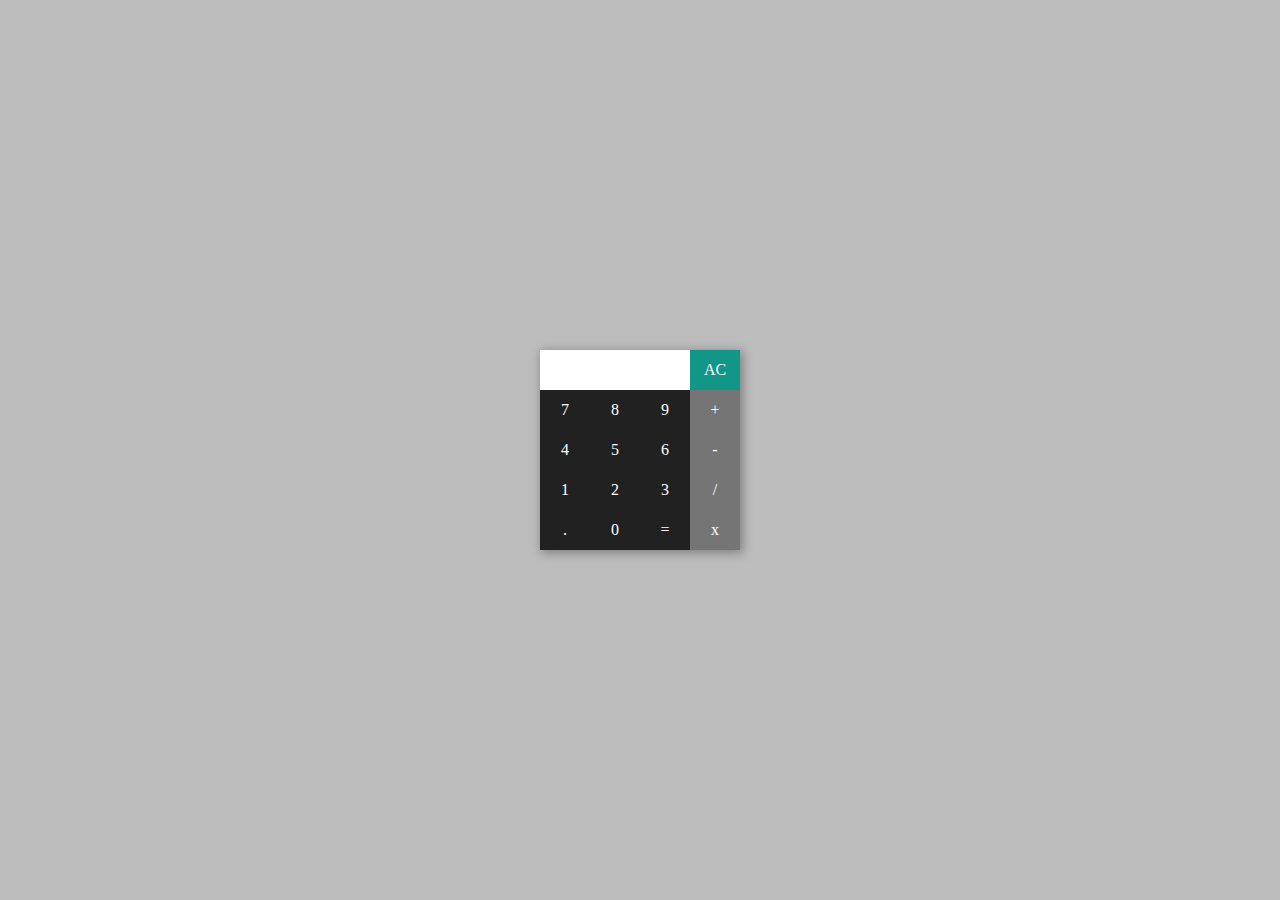
<file: calculator/index.html>
<!DOCTYPE html>
<html lang="en">
<head>
    <meta charset="UTF-8">
    <meta name="viewport" content="width=device-width, initial-scale=1.0">
    <link rel="stylesheet" href="./styles.css">
    <title>Document</title>
</head>
<body>
    <div class="container">
        <div class="colm">
            <div class="result" data-value="result">
                <div id="result"></div>
            </div>
            <div class="clear" data-value="AC">AC</div>
        </div>

        <div class="colm">
            <div class="input1" data-value=7>7</div>
            <div class="input1" data-value=8>8</div>
            <div class="input1" data-value=9>9</div>
            <div class="input2" data-value="+">+</div>
        </div>

        <div class="colm">
            <div class="input1" data-value=4>4</div>
            <div class="input1" data-value=5>5</div>
            <div class="input1" data-value=6>6</div>
            <div class="input2" data-value="-">-</div>
        </div>

        <div class="colm">
            <div class="input1" data-value=1>1</div>
            <div class="input1" data-value=2>2</div>
            <div class="input1" data-value=3>3</div>
            <div class="input2" data-value="/">/</div>
        </div>

        <div class="colm">
            <div class="input1" data-value='.'>.</div>
            <div class="input1" data-value=0>0</div>
            <div class="input1" data-value="=">=</div>
            <div class="input2" data-value="*">x</div>
        </div>
    </div>
</body>

<script src="./script.js"></script>
</html>
</file>
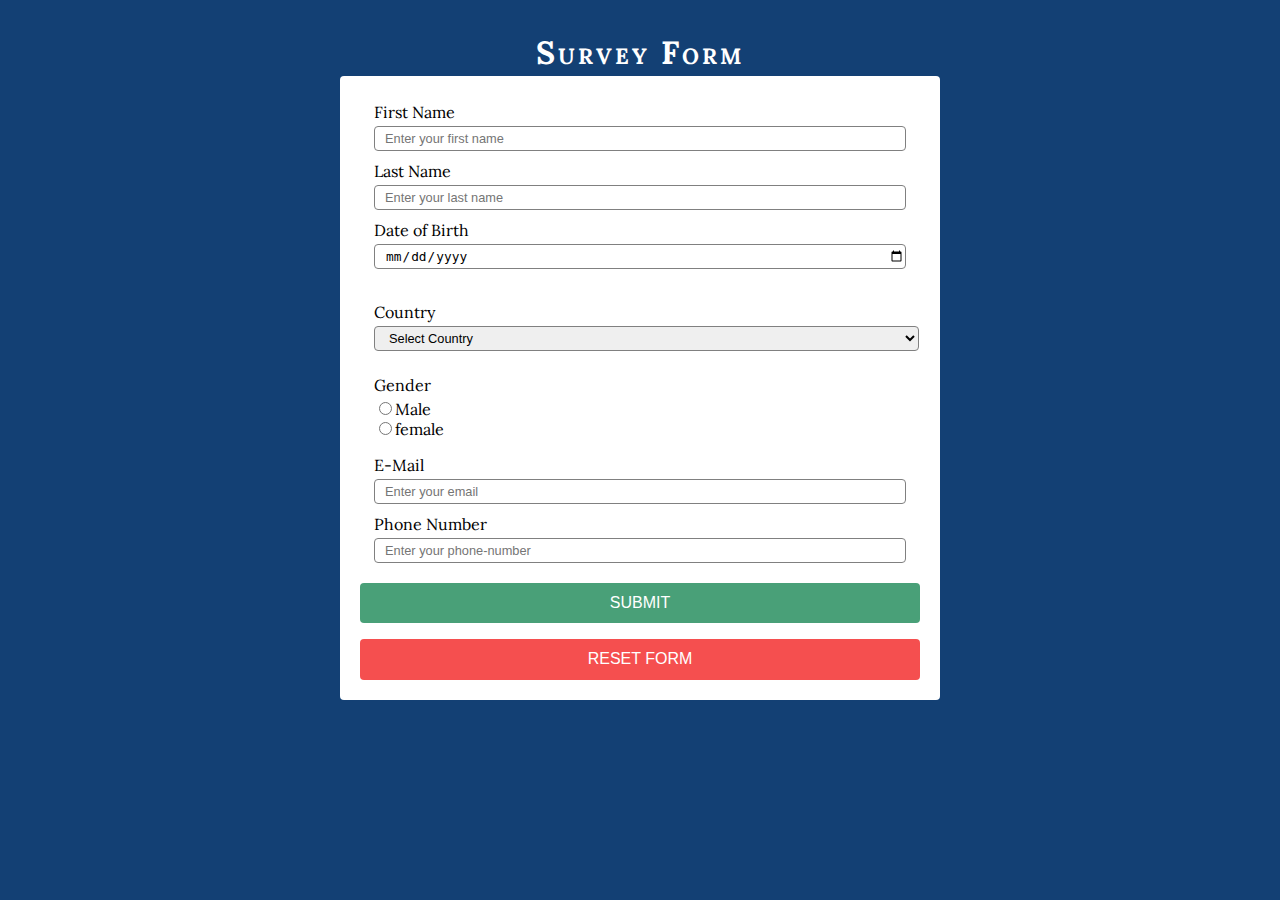
<file: surveyForm/index.html>
<html lang="en-us">
  <head>
    <meta charset="utf-8" />
    <title>Survey Form</title>
    <link href="styles.css" type="text/css" rel="stylesheet" />
    <link rel="stylesheet" href="https://fonts.googleapis.com/css?family=Ubuntu|Lora">
    <meta name="viewport" content="width=device-width, initial-scale=1.0">
    </head>
  
  <body>
    <div id="popupContainer">
      <div id="popup">
        <div id="closeButton" onClick="closePopup()">X</div>
        <div id="popupdata"></div>
      </div>
  </div>
    <div><h1 id="title">Survey Form</h1>
    
    <form id="survey-form" class="survey-form" >
      <fieldset class="form-group-p">
        <label for="name" id="name-label">First Name</label><input  type="text" class="form-control" id="name" placeholder="Enter your first name" name="firstName" required></input>
      
        <label for="last-name" id="last-name-label" >Last Name</label><input type="text" class="form-control" id="last-name" placeholder="Enter your last name" name="lastName" required></input>
    
        <label for="number" id="number-label">Date of Birth</label><input class="form-control" id="date" type="date" placeholder="Enter your D.O.B" name="DOB"></input>
      </fieldset>
        
        <fieldset class="form-group">
          <p style="margin-top:0.5em; margin-bottom: 4px;">Country</p>
          <select id="dropdown" name="country" class="form-control" required>
            <option disabled selected value>Select Country</option>
            <option value="USA">USA</option>
            <option value="India">India</option>
          <option value="China">China</option>
          <option value="Russia">Russia</option>
          <option value="Afganistan">Afganistan</option>
          <option value="other">Other</option>
        </select>
        
        <p style="margin-top:1.5em; margin-bottom: 4px;">Gender</p>
        <input type="radio" value="male" name="gender" class="input-radio" id="male"><label for="male">Male</label></input><br>
        <input type="radio" value="female" name="gender" class="input-radio" id="female"><label for="female">female</label></input>
      </fieldset>
      
      <fieldset class="form-group-p">    
        <label for="email">E-Mail</label><input type="email" class="form-control" id="email" placeholder="Enter your email" name="email" required></input>
  
        <label for="phone-number">Phone Number</label><input type="tel" size="20" minlength="10" maxlength="10" class="form-control" name="phone" id="phone-number" placeholder="Enter your phone-number" required></input>
      </fieldset>
        
      
    <input type="submit" id="submit" value="Submit" class="submit-button"></input>
    <input type="button" id="resetForm" value="Reset Form" onclick="ResetFormData()"/>
    </form>

    
    <script src="./script.js"></script>
    </body>
</html>
</file>
<file: calculator/styles.css>
body{
    padding:0px;
    margin:0px;
    background-color:#BDBDBD;
}

*{
    box-sizing: border-box;
}

.container{
    display: flex;
    flex-direction: column;
    width:200px;
    color:white;
    position: absolute;
    top:50%;
    left:50%;
    transform: translate(-50%, -50%);
    box-shadow: 2px 2px 10px 1px gray;
}



.colm{
    display: flex;
    width:100%;

    & .result{
        color:black;
        width:75%;
        height: 40px;
        display: flex;
        padding:.5rem;
        align-items: center;
        content: " ";
        overflow: scroll;
        background-color: white;
    }

    & .result::-webkit-scrollbar {
        width: 0;  
    }
    & #result{
        white-space: nowrap;
        padding-right:.5rem;
        width:100%;
        scrollbar-width: none;
    }

    & .clear{
        width:25%;
        height: 40px;
        background-color: #129688;
        display: flex;
        align-items: center;
        justify-content: center;
        cursor: pointer;
    }
}


.input1{
    background-color: #212121;
    height: 40px;
    width:25%;
    display: flex;
    align-items: center;
    justify-content: center;
    transition: all 1s ease;
    cursor: pointer;

    &:hover{
        background-color: #212121e1;
    }
}

.input2{
    background-color: #757575;
    height: 40px;
    display: flex;
    align-items: center;
    justify-content: center;
    width:25%;
    transition: all 5s ease;
    cursor: pointer;

    &:hover{
        background-color: #666666;
    }
}
</file>
<file: surveyForm/styles.css>
body {
    font-family: Lora, serif;
    font-size: 16px;
    padding: 0px;
    margin:0px;
    background-color: #134074;
    & #title{
      color: white;
    }
  }
  
  #title, #description {
    text-align: center;
    margin: 3px;
  }
  
  #title {
    letter-spacing: 3px;
    font-variant: small-caps;
    font-size: 2em;
  }
  
  div {
    margin: 2em 0;
  }
  
  form {
    padding: 20px;
    margin: auto;
    width: 100%;
    max-width: 35em;
    min-width: 25em;
    background-color: white;
    border-radius: 4px;
    position: scroll;
  }
  
  fieldset {
    border: none;
  }
  
  .form-group-p input, #dropdown {
    display: block;
    width: 100%;
    border:1px solid gray;
    height: 25px;
    margin-bottom: 10px;
    margin-top: 4px;
    font-size: 0.8em;
    border-radius: 4px;
    padding-left: 10px;

  }

  input:focus{
    border:none;
  } 

  
  #dropdown {
    width: 102.5%;
  }
  
  #submit, #resetForm {
    text-align: center;
    text-transform: uppercase;
    cursor: pointer;
    padding: 2% 0% 2% 0%;
    width: 100%;
    background-color: #49a078;
    border-radius: 4px;
    border: none;
    font-size: 1em;
    color: white;
  }

  #resetForm{
    background-color: rgba(242, 22, 22, 0.757);
    margin-top:1rem;

    &:hover{
      background-color: rgba(242, 22, 22, 0.933); ;
    }
  }
  
  #submit:hover {
    background-color: #325647;
  }
  
  textarea {
    min-height: 120px;
    max-height: 300px;
    width: 100%;
    resize: vertical;
    display: block;
  }

  #popupContainer{
    height: 46rem;
    width:100vw;
    margin-top:-2rem;
    background-color: rgba(0, 0, 0, 0.622);
    position:absolute;
    z-index: 100;
    display: none;

    & #popup{
      margin:0px;
      display: flex;
      flex-direction: column;
      width:25rem;
      background-color: white;
      position: absolute;
      padding:1rem;
      top:40%;
      left:50%;
      transform: translate(-50%, -50%);

      & #closeButton{
        width:100%;
        margin:0px;
        text-align: right;
        cursor: pointer;
        
      }

      & #popupData{
        text-align: left;
        list-style: none;
      }
    }

  }
</file>
